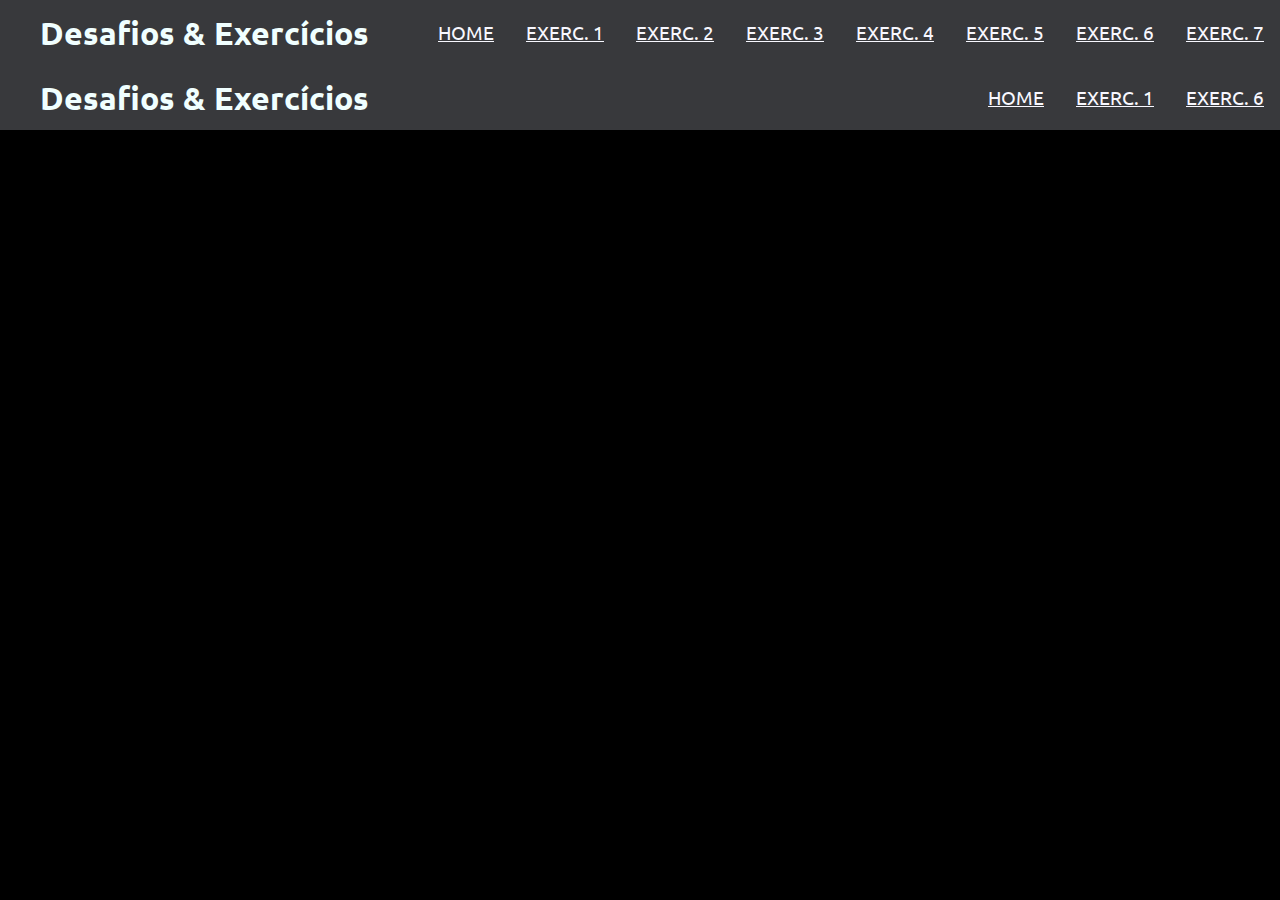
<file: index.html>
<!DOCTYPE html>
<html lang="pt-BR">
<head>
    <meta charset="UTF-8">
    <meta name="viewport" content="width=device-width, initial-scale=1.0">
    <title>Desafios e Exercícios</title>
    
    <link rel="stylesheet" href="/css/reset.css">
    <link rel="stylesheet" href="/css/navbar.css">
    <link rel="stylesheet" href="/css/desafio-triangulo.css">

</head>
<body>
    <header>
        <div class="logo-menu">

            <div class="logo">
                <span>Desafios & Exercícios</span>
            </div>
            
            <nav class="menu-navegacao">
                <ul>
                    <li><a href="/index.html">Home</a></li>
                    <li><a href="/exercicios/exercicio1.html">Exerc. 1</a></li>
                    <li><a href="/exercicios/exercicio6.html">Exerc. 6</a></li>
                </ul>
            </nav>
        </div>
    
        <div class="breadcrumbs"></div>
    </header>

    <!-- <div id="menu"> 
        <ul>
           <button><a href="desafio-triângulo.html">Desafio triângulo</a></button>
            <button><a href="desconto.html">desafio-desconto</a></button>
            <button><a href="futebol.html">desafio-futebol</a></button>
            <button><a href="nome.html">desafio-nomes</a></button>
            <button><a href="produtos.html">desafios-produtos</a></button>
            <button><a href="gasolina.html">desafio-gasolina</a></button>
        </ul>
    </div>
    <h1>Programinhas</h1>
   TODO: eliminar esses botões 


    

    <h2>Calculadora de IMC</h2>

<form action="" id="formIMC">

    
    <label for="peso">Peso:</label>
    <input type="number" id="peso" step="0.5" min="0" max="1000">
    
    <label for="altura">Altura:</label>
    <input type="number" id="altura" step="0.01" min="0" max="3">
    
    <button type="button" id="btCalcIMC">Calcular IMC</button>
    <button type="reset" id="btreset">Limpar</button>
    
    </form>

    <div id="resultadoIMC"></div>

    <h2>Conversor de temperatura</h2>

    <form action="">

        <label for="valorTemperatura">temperatura</label>
        <input type="number" id="valorTemperatura">

        <label for="escalaAtual">de</label>
        <select id="escalaAtual">
            <option value="C" selected>celsius</option>
            <option value="F" >fahrenheit</option>
            <option value="K" >kelvin</option>
        
        </select>

        <label for="escalaConvertida">para</label>
        <select id="escalaConvertida">
            <option value="C" >celsius</option>
            <option value="F" selected>fahrenheit</option>
            <option value="K" >kelvin</option>
        
        </select>

            <button type="button" id="btCalctemp">converter</button>
            <button type="reset" id="btReset">limpar</button>
            
              
            </form>

            <div id="resultadotemperatura"></div>
            
            
            <script src="desafio2.js"></script>
            <script src="desafio3.js"></script>

             <script>
                document.querySelector('#btCalcIMC').addEventListener('click', function () {
                    const peso = document.querySelector('#peso').value;
                    const altura = document.querySelector('#altura').value;
                    const imc = calculaIMC(peso, altura);
                    console.log(imc);
                    document.querySelector('#resultadoIMC').innerHTML = imc;
                });
                document.querySelector('#btreset').addEventListener(`click`, function(){
                    document.querySelector('#resultadoIMC').innerHTML = "";
                });



                document.querySelector('#btCalctemp').addEventListener('click', function() {
                    const temperaturaAtual = document.querySelector('#valorTemperatura').value;
                    const escalaAtual = document.querySelector('#escalaAtual').value;
                    const escalaConversao = document.querySelector('#escalaConvertida').value;



                    const conversao = converteTemperatura(temperaturaAtual, escalaAtual, escalaConversao);


                    document.querySelector('#resultadotemperatura').innerHTML = `Temperatura convertida: ${conversao.temperaturaConvertida + conversao.escalaConversao}`;


                });
                document.querySelector('#btReset').addEventListener(`click`, function(){
                document.querySelector('#resultadotemperatura').innerHTML = "";
                });
                </script> -->
                
                <script src="/js/navbar.js"></script>
</body>
</html>
</file>
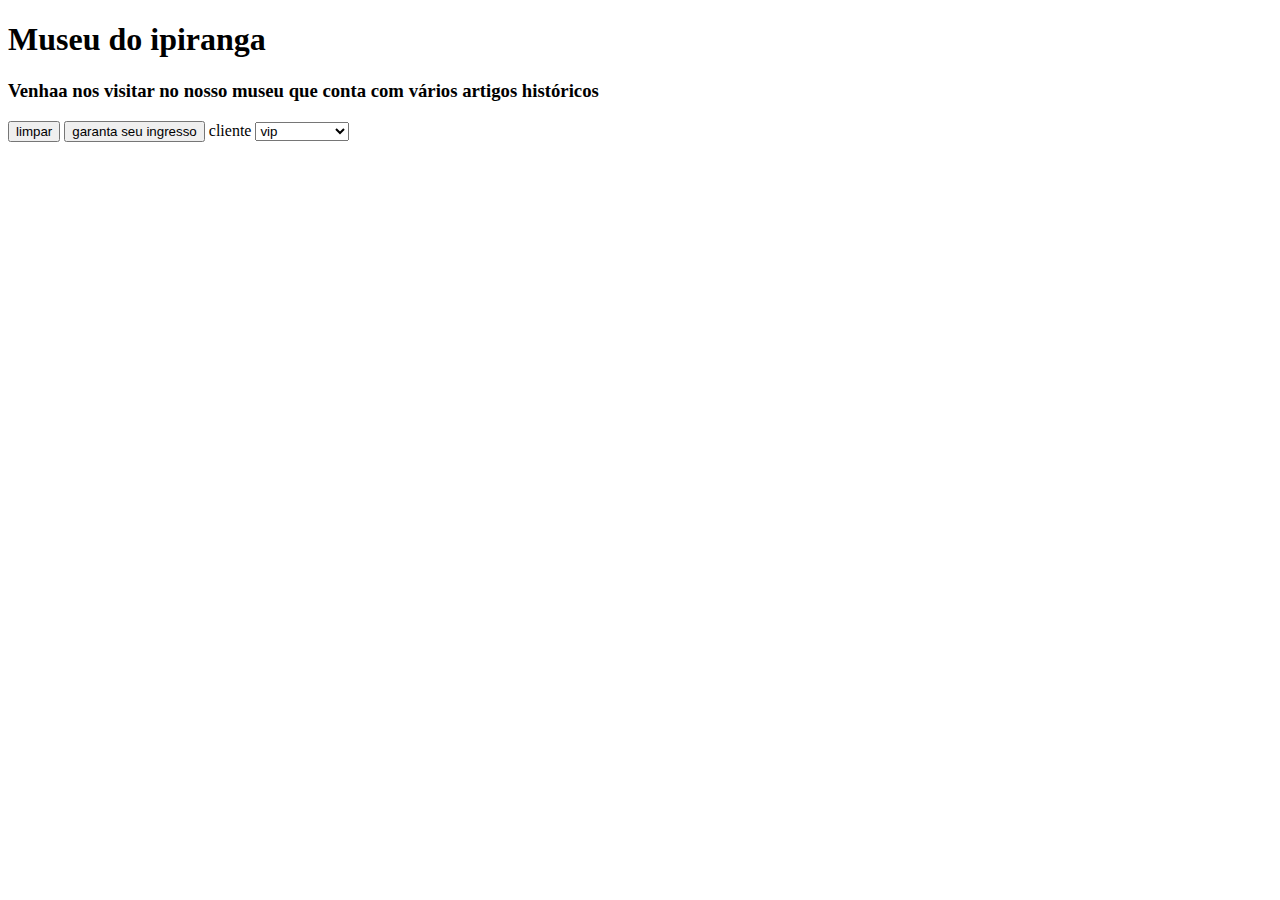
<file: desconto.html>
<!DOCTYPE html>
<html lang="en">
<head>
    <meta charset="UTF-8">
    <meta name="viewport" content="width=device-width, initial-scale=1.0">
    <title>Document</title>
</head>
<body>
<form action="">
<h1>Museu do ipiranga</h1>

<h3>Venhaa nos visitar no nosso museu que conta com vários artigos históricos</h3>

    <button id="btreset">limpar</button>
    <button id="btcomprar">garanta seu ingresso</button>
    
    <label for="comum">cliente</label>
    <select type="number" id="comum">
    <option value="vip">vip</option>
    <option value="comum">comum</option>
    <option value="funcionarios">funcionários</option>
    </select>
   
    

    
</body>
<script src="desconto.js" ></script>
<script>
document.querySelector
    
</script>
</html>
</file>
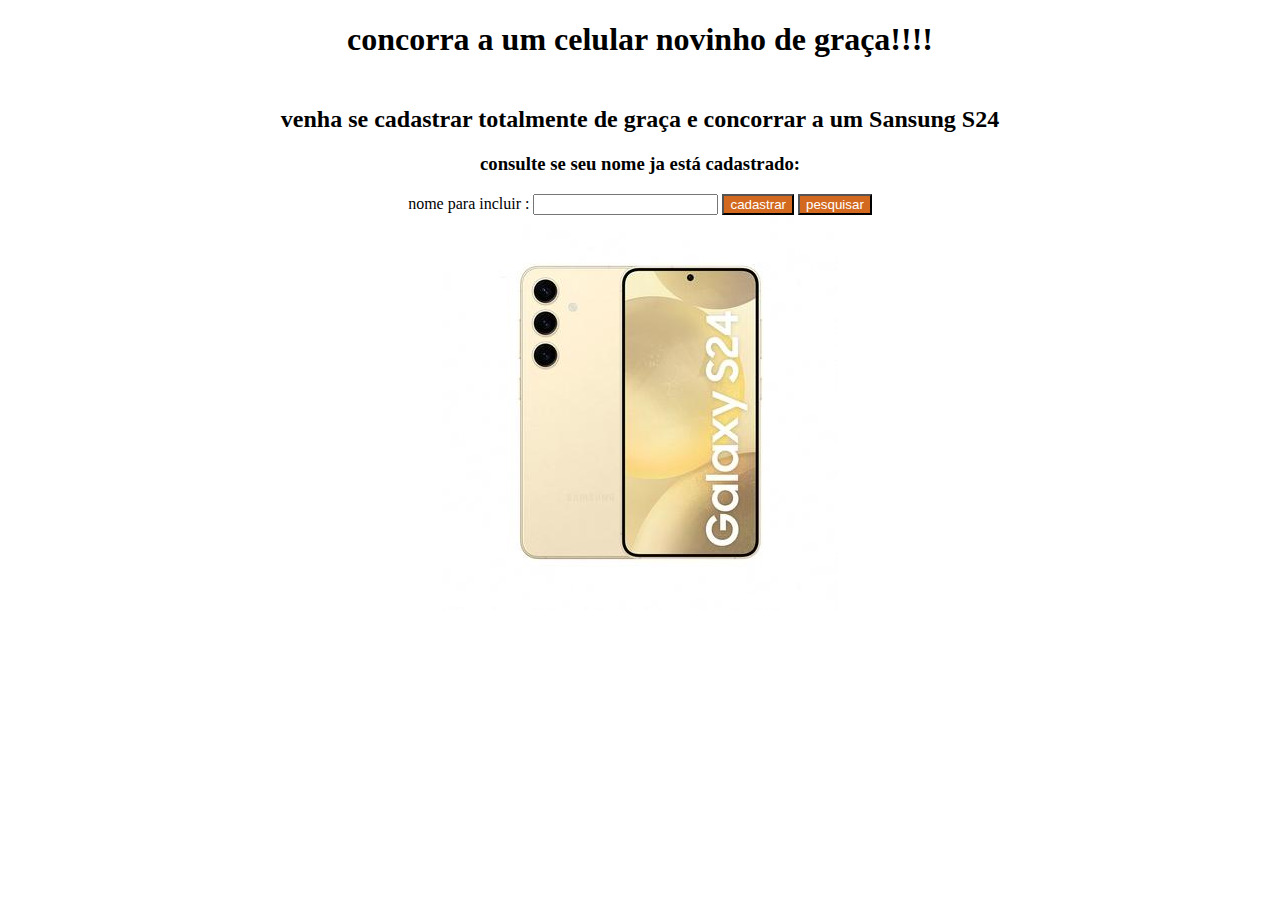
<file: nome.html>
<!DOCTYPE html>
<html lang="en">

<head>
  <meta charset="UTF-8">
  <meta name="viewport" content="width=device-width, initial-scale=1.0">
  <title>Document</title>
  <link rel="stylesheet" href="nome.css">
</head>

<body>

  <h1>concorra a um celular novinho de graça!!!!</h1>

  <h2>venha se cadastrar totalmente de graça e concorrar a um Sansung S24</h2>

  <h3>consulte se seu nome ja está cadastrado:</h3>
  <form action="">

    <label for="nome">nome para incluir :</label>
    <input type="text" id="nome">

    <button type="reset" id="btcadastro">cadastrar</button>

    <button type="button" id="btpesquisar" class="oculto">pesquisar</button>



  </form>

  <div id="resultado"></div>

  <script>



    let nomes = [];
    document.addEventListener('keydow',(evento) =>{
      if(evento.key === 'Enter'){
        evento.preventDefault();
        if(nomes.length<10){
          document.querySelector('btcadastro').click();
        }else{
          document.querySelector('btpesquisar').click();
        }
      }
    })

    document.querySelector('#btcadastro').addEventListener('click', () => {

      nomes.push(document.querySelector('#nome').value);

      if (nomes.length === 10) {


        document.querySelector('label[for="nome"]').innerHTML = 'nome para pesquisar';

        document.querySelector('#btcadastro').classList.add('oculto');

        document.querySelector('#btpesquisar').classList.remove('oculto')





      }

    })

    document.querySelector('#btpesquisar').addEventListener('click', () => {

      const nomebuscar = document.querySelector('#nome').value;

      if (nomes.includes(nomebuscar)) {
        document.querySelector('#resultado').innerHTML = 'Parábens seu nome ja está cadastrado';
      } else {

        document.querySelector('#resultado').innerHTML = 'Cadastre-se primeiro antes de pesquisar';
      }



    })
    

    // TODO:
    // 1. ao clicar em cadastrar, limpar o input
    // 2. limitar 10 nomes
    // 3. apos o 10 nome, o campo permite buscar um nome no array
    // 4. exibir se o nome foi encontrado 

  </script>
  <img src="celular.jpg">
</body>

</html>
</file>
<file: css/navbar.css>
@import url('https://fonts.googleapis.com/css2?family=Ubuntu:ital,wght@0,300;0,400;0,500;0,700;1,300;1,400;1,500;1,700&display=swap');

.logo-menu {
    display: flex;
    background-color: #38393C;
    height: 65px;
    justify-content: space-between;
}

.logo span {
    color: azure;
    font-family: 'Ubuntu', sans-serif;
    font-size: 2rem;
    font-weight: 700;
    display: inline-flex;
    align-items: center;
    height: 100%;
    margin-inline-start: 2.5rem;
}

.menu-navegacao {
    background-color: #38393C;
}

.menu-navegacao>ul {
    height: 100%;
    display: flex;
    justify-content: flex-end;
    align-items: stretch;
}

.menu-navegacao a {
    height: 100%;
    display: inline-flex;
    align-items: center;
    color: ghostwhite;
    text-transform: uppercase;
    font-family: 'Ubuntu', sans-serif;
    font-size: 1.2rem; /* 120% do tamanho padrão */
    padding: 0 1rem;
}

.menu-navegacao a:hover {
    cursor: pointer;
    background-color: ghostwhite;
    color: #38393C;
    transition-duration: 300ms;
}

.breadcrumbs {
    height: 50px;
}

.breadcrumbs>ul {
    height: 100%;
    display: flex;
    margin-inline-start: 1.5rem;
}

.breadcrumbs li {
    height: 100%;
    display: inline-flex;
    align-items: center;
}

.breadcrumbs li:not(:last-child)::after {
    content: ">";
} /* aplica para todos os elementos, menos (não) para o último filho */

.breadcrumbs li:not(:last-child)>a {
    color: #777;
} /* aplica para todo <a> filho de <li>, menos (não) para o <a> filho do <li> que é último filho, descendente de .breadcrumbs */

.breadcrumbs a {
    font-family: 'Ubuntu', sans-serif;
}

.breadcrumbs li:last-child>a {
    background-color: #38393C;
    color: azure;
    padding: 8px;
    border-radius: 16px;
    margin-inline-start: 8px;
}

.breadcrumbs a:hover {
    text-decoration: underline;
    cursor: pointer;
}

.breadcrumbs li:last-child>a:hover {
    text-decoration: none;
    cursor:default;
}  

.breadcrumbs li:last-child>a:hover {
    text-decoration: none;
    cursor: default;
}
</file>
<file: css/desafio-triangulo.css>
@import url('https://fonts.googleapis.com/css2?family=Rubik+Scribble&family=Tac+One&display=swap');

@import url('https://fonts.googleapis.com/css2?family=Rubik+Scribble&family=Sacramento&family=Tac+One&display=swap');

body{
    color: rgb(157, 10, 255);
    background-color: black;
    text-align: center;
    
}

button{
    background-color: rgb(212, 0, 255);
    color: aliceblue;
    padding: 1%;
    margin: 80px;
}
h1{
   color: blueviolet;
   font-family: "Rubik Scribble", system-ui;

}
h3, li{
   

    font-family: "Sacramento", cursivo;
    font-size: 25px;
}
ul{
    display: flex;
    text-align: center;
    align-items: center;
    justify-content: space-around;
    margin: 0;
}
#BTveri{
    background-color: rgb(215, 28, 228);
    padding: 5px 30px;
    color: white;
    border: none;
    cursor: pointer;
    transition: background-color 0.3s ease;
}
#BTveri:hover{
    background-color: rgb(105, 46, 163);
}
#BTveri:active{
    background-color: rgb(48, 0, 94);


}#clean{
    background-color: rgb(215, 28, 228);
    padding: 5px 30px;
    color: white;
    border: none;
    cursor: pointer;
    transition: background-color 0.3s ease;
}
#clean:hover{
    background-color: rgb(105, 46, 163);
}
#clean:active{
    background-color: rgb(48, 0, 94);
}
</file>
<file: nome.css>
body{
    text-align: center;
    font-family: cursive;
}
h1{
    font-size: large 2rem;
}
h2{
    margin-top: 3rem;
}
button{
    background-color: chocolate;
    color: white;
    
}
</file>
